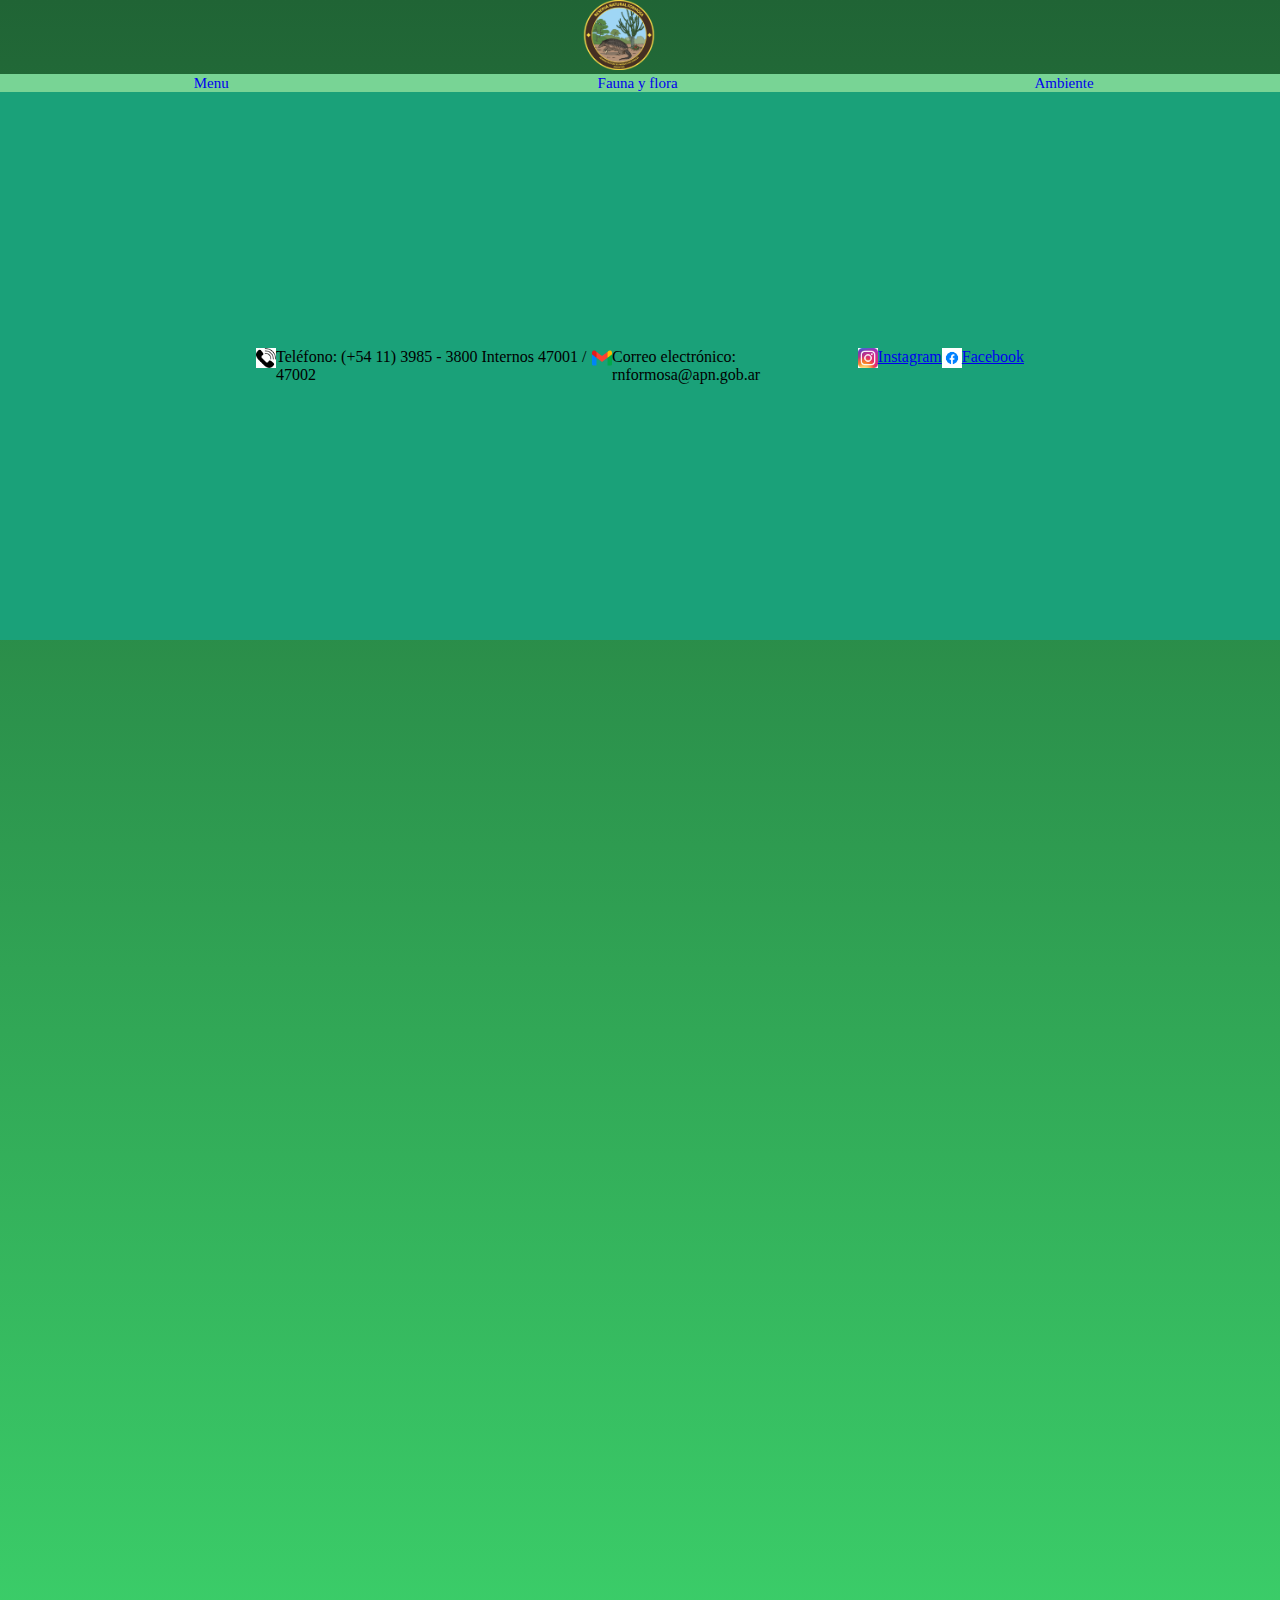
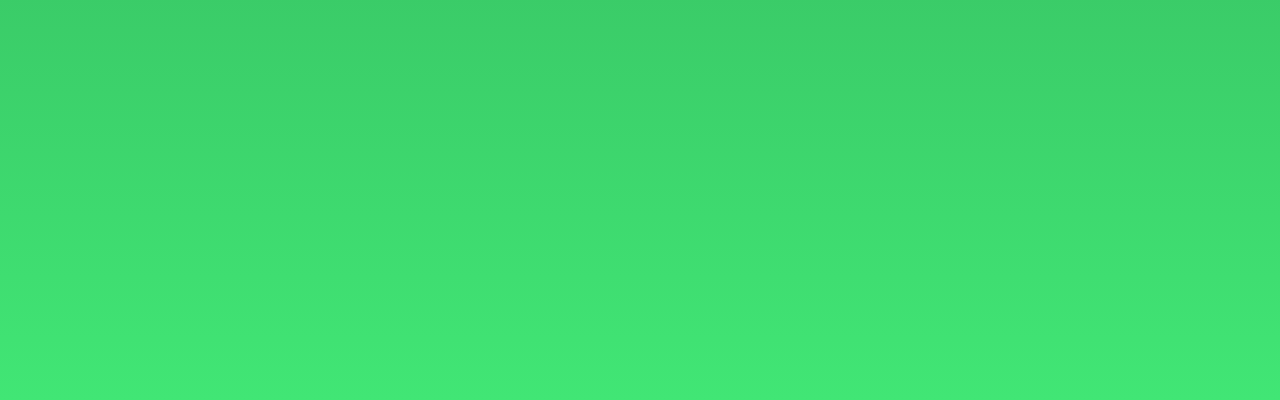
<file: TP-2-Este-si/ambiente.html>
<!DOCTYPE html>
<html lang="en">
<head>
    <meta charset="UTF-8">
    <meta name="viewport" content="width=device-width, initial-scale=1.0">
    <title>Fauna y Flora</title>
    <link rel="stylesheet" href="css/tomy.css">
</head>
<body>
    <header>
        <img src="src/imagenes/Escudo reserva natural formosa.png" height="70px">
        <nav>
            <ul>
                <li><a href="index.html">Menu</a></li>
                <li><a href="fauna y flora.html">Fauna y flora</a></li>
                <li><a href="ambiente.html">Ambiente</a></li>
            </ul>
        </nav>

    </header>

    <div class="divfooter">
        <div class="footer1">
            <img src="src/imagenes/Telefono icono.png" height="20px">
            <p>Teléfono: (+54 11) 3985 - 3800 Internos 47001 / 47002</p>
        </div>
        <div class="footer1">
            <img src="src/imagenes/Gmail icono.png" height="20px">
            <p>Correo electrónico: rnformosa@apn.gob.ar</p>
        </div>
        <div class="footer2">
            <img src="src/imagenes/Insta icono.jpg" height="20px">
            <p><a href="https://www.instagram.com/rnformosa/">Instagram</a></p>
        </div>
        <div class="footer2">
            <img src="src/imagenes/Facebook icon.png" height="20px">
            <p><a href="https://www.facebook.com/reserva.formosa">Facebook</a></p>
        </div>

    </div>

</body>
</html>
</file>
<file: TP-2-Este-si/css/tomy.css>
*{
    margin: 0;
    padding: 0;
}

body{
    height: 2000px;
    background-image: linear-gradient(rgb(32, 100, 53), rgb(65, 230, 117));
}
header{
    align-items: center;
}

header img{
    margin-left: 45%;
}
nav{
    margin: 0;
    padding: 0;
    width: 100%;
    background-color: rgb(120, 212, 149);
}

li{
    display: inline-block;
    text-align: center;
    position: relative;
    width: 33%;
    font-size: 15px;
    text-decoration: none;
}

li a{
    text-decoration: none   ;
}

.divfooter{
    padding: 20%;
    display: flex;
    flex-direction: row;
    background-color: rgb(26, 161, 121);
}

.divfooter div{
    display: flex;
    flex-direction: row;
}
</file>
